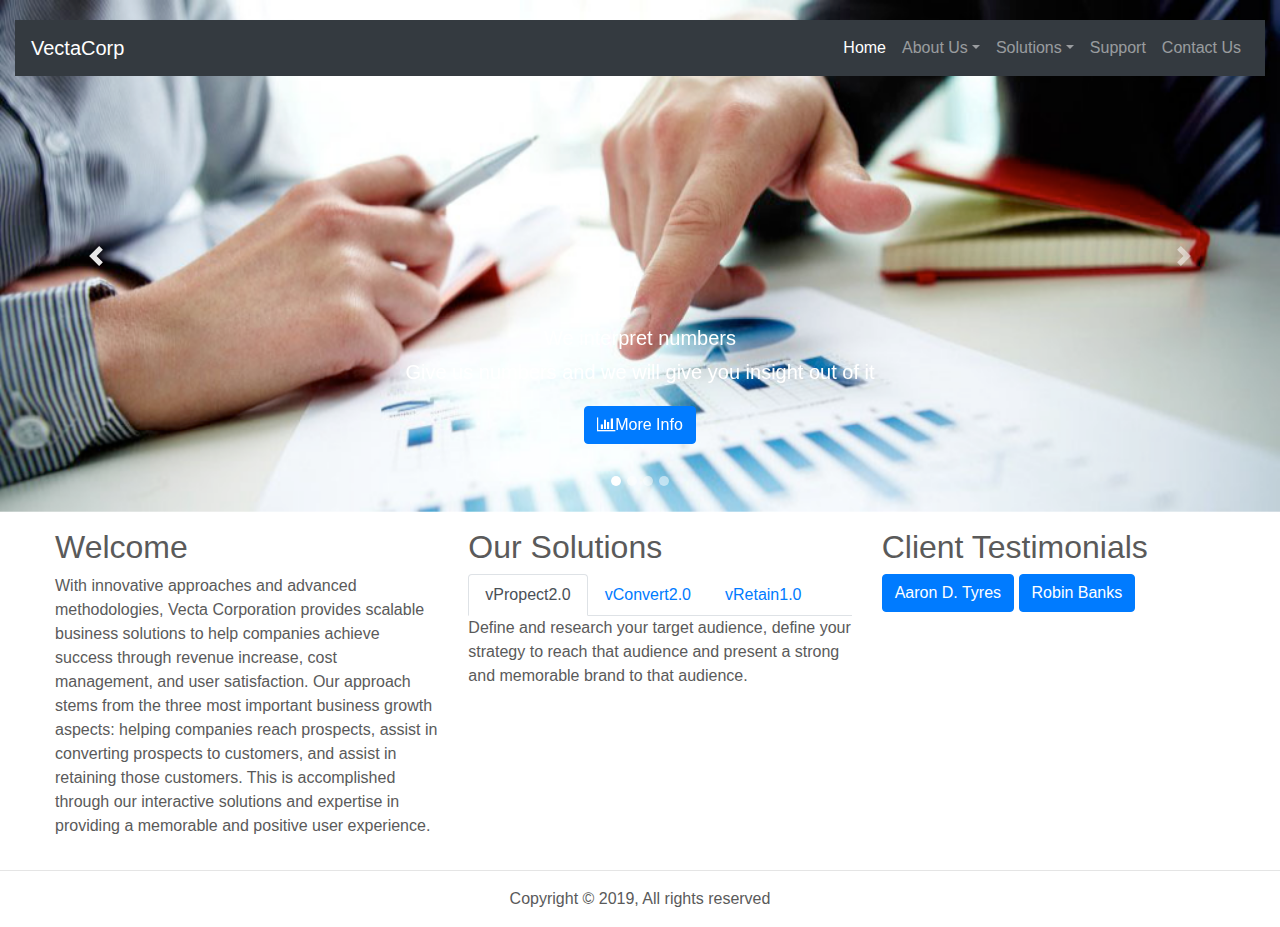
<file: index.html>
<!DOCTYPE html>
<html lang="en">
<head>
    <meta charset="UTF-8">
    <meta name="viewport" content="width=device-width, initial-scale=1.0">
    <meta http-equiv="X-UA-Compatible" content="ie=edge">
    <title>Vecta Corp</title>
    <link rel="stylesheet" href="https://stackpath.bootstrapcdn.com/bootstrap/4.3.1/css/bootstrap.min.css" integrity="sha384-ggOyR0iXCbMQv3Xipma34MD+dH/1fQ784/j6cY/iJTQUOhcWr7x9JvoRxT2MZw1T" crossorigin="anonymous">
    <link rel="stylesheet" href="styles/styles.css">
    <link rel="stylesheet" href="https://cdnjs.cloudflare.com/ajax/libs/font-awesome/4.7.0/css/font-awesome.min.css">
    <script src="https://code.jquery.com/jquery-3.3.1.slim.min.js" integrity="sha384-q8i/X+965DzO0rT7abK41JStQIAqVgRVzpbzo5smXKp4YfRvH+8abtTE1Pi6jizo" crossorigin="anonymous"></script>
    <script src="https://cdnjs.cloudflare.com/ajax/libs/popper.js/1.14.7/umd/popper.min.js" integrity="sha384-UO2eT0CpHqdSJQ6hJty5KVphtPhzWj9WO1clHTMGa3JDZwrnQq4sF86dIHNDz0W1" crossorigin="anonymous"></script>
    <script src="https://stackpath.bootstrapcdn.com/bootstrap/4.3.1/js/bootstrap.min.js" integrity="sha384-JjSmVgyd0p3pXB1rRibZUAYoIIy6OrQ6VrjIEaFf/nJGzIxFDsf4x0xIM+B07jRM" crossorigin="anonymous"></script>
</head>
<body>
    <header>
        <div class="container-fluid position-absolute nav-container"> 
            <nav class="navbar navbar-expand-md navbar-dark bg-dark sticky-top">
                <a class="navbar-brand" href="index.html">VectaCorp</a>
                <div class="collapse navbar-collapse" id="navbarsExampleDefault">
                    <ul class="navbar-nav ml-auto">
                        <li class="nav-item active"><a class="nav-link" href="index.html">Home<span class="sr-only">(current)</span></a></li>
                        <li class="nav-item dropdown"><a class="nav-link dropdown-toggle" href="aboutus.html" id="navbarDropdown" role="button" data-toggle="dropdown" aria-haspopup="true" aria-expanded="false">About Us</a>
                            <div class="dropdown-menu" aria-labelledby="navbarDropdown">
                                <a class="dropdown-item" href="aboutus.html">Overview</a>
                                <a class="dropdown-item" href="aboutus.html">Company History</a>
                                <a class="dropdown-item" href="aboutus.html">Management</a>
                                <a class="dropdown-item" href="aboutus.html">Careers</a>
                            </div>
                        </li>
                        <li class="nav-item dropdown"><a class="nav-link dropdown-toggle" href="solutions.html" id="navbarDropdown" role="button" data-toggle="dropdown" aria-haspopup="true" aria-expanded="false">Solutions</a>
                            <div class="dropdown-menu" aria-labelledby="navbarDropdown">
                                <a class="dropdown-item" href="solutions.html">vProspect</a>
                                <a class="dropdown-item" href="solutions.html">vConvert</a>
                                <a class="dropdown-item" href="solutions.html">vRetain</a>
                            </div>
                        </li>
                        <li class="nav-item"><a class="nav-link" href="support.html">Support</a></li>
                        <li class="nav-item"><a class="nav-link" href="contactus.html">Contact Us</a></li>
                    </ul>
                </div>
            </nav>
        </div>
        <div class="bd-example">
            <div id="carouselExampleCaptions" class="carousel slide" data-ride="carousel">
                <ol class="carousel-indicators">
                    <li data-target="#carouselExampleCaptions" data-slide-to="0" class="active"></li>
                    <li data-target="#carouselExampleCaptions" data-slide-to="1"></li>
                    <li data-target="#carouselExampleCaptions" data-slide-to="2"></li>
                    <li data-target="#carouselExampleCaptions" data-slide-to="3"></li>
                </ol>
                <div class="carousel-inner">
                    <div class="carousel-item active">
                        <img src="images/header1.jpg" class="d-block w-100" alt="">
                        <div class="carousel-caption d-none d-md-block">
                            <h5>We interpret numbers</h5>
                            <p>Give us numbers and we will give you insight out of it</p>
                            <button type="button" class="btn btn-primary"><span class="fa fa-bar-chart"></span>More Info</button>
                        </div>
                    </div>
                    <div class="carousel-item">
                        <img src="images/header2.jpg" class="d-block w-100" alt="">
                        <div class="carousel-caption d-none d-md-block">
                            <h5>Make The Deal</h5>
                            <p>You will close every deal with a handshake</p>
                            <button type="button" class="btn btn-primary"><span class="fa fa-handshake-o"></span>More Info</button>
                        </div>
                    </div>
                    <div class="carousel-item">
                        <img src="images/header3.jpg" class="d-block w-100" alt="">
                        <div class="carousel-caption d-none d-md-block">
                            <h5>We work in a team</h5>
                            <p>We have a very collaborative work environment</p>
                            <button type="button" class="btn btn-primary"><span class="fa fa-group"></span>More Info</button>
                        </div>
                    </div>
                    <div class="carousel-item">
                        <img src="images/header4.jpg" class="d-block w-100" alt="">
                        <div class="carousel-caption d-none d-md-block">
                            <h5>Making every business a success</h5>
                            <p>We always strive to make every business a success by analysing every minute details</p>
                            <button type="button" class="btn btn-primary"><span class="fa fa-thumbs-o-up"></span>More Info</button>
                        </div>
                    </div>
                </div>
                <a class="carousel-control-prev" href="#carouselExampleCaptions" role="button" data-slide="prev">
                    <span class="carousel-control-prev-icon" aria-hidden="true"></span>
                    <span class="sr-only">Previous</span>
                </a>
                <a class="carousel-control-next" href="#carouselExampleCaptions" role="button" data-slide="next">
                    <span class="carousel-control-next-icon" aria-hidden="true"></span>
                    <span class="sr-only">Next</span>
                </a>
            </div>
        </div>
    </header>
    <main role="main">        
        <div class="container-fluid" id="content">
            <div class="row">
                <div class="col-md-4">
                    <h2>Welcome</h2>
                    <p>With innovative approaches and advanced methodologies, Vecta Corporation provides scalable business solutions to help companies achieve success through revenue increase, cost management, and user satisfaction. Our approach stems from the three most important business growth aspects: helping companies reach prospects, assist in converting prospects to customers, and assist in retaining those customers. This is accomplished through our interactive solutions and expertise in providing a memorable and positive user experience.</p>
                </div>
                <div class="col-md-4">
                    <h2>Our Solutions</h2> 
                    <ul class="nav nav-tabs" id="myTab" role="tablist">
                        <li class="nav-item"><a class="nav-link active" id="vprospect-tab" data-toggle="tab" href="#vprospect" role="tab" aria-controls="vprospect" aria-selected="true">vPropect2.0</a></li>
                        <li class="nav-item"><a class="nav-link" id="vconvert-tab" data-toggle="tab" href="#vconvert" role="tab" aria-controls="vconvert" aria-selected="false">vConvert2.0</a></li>
                        <li class="nav-item"><a class="nav-link" id="vretain-tab" data-toggle="tab" href="#vretain" role="tab" aria-controls="vretain" aria-selected="false">vRetain1.0</a></li>
                    </ul>
                    <div class="tab-content" id="myTabContent">
                        <div class="tab-pane fade show active" id="vprospect" role="tabpanel" aria-labelledby="vprospect-tab">Define and research your target audience, define your strategy to reach that audience and present a strong and memorable brand to that audience.</div>
                        <div class="tab-pane fade" id="vconvert" role="tabpanel" aria-labelledby="vconvert-tab">Create a highly user-friendly and easy-to-navigate information architecture that will help your prospects interact with the company on a highly interactive level.</div>
                        <div class="tab-pane fade" id="vretain" role="tabpanel" aria-labelledby="vretain-tab">Build on existing customer relationships to improve productivity and maximize customer loyalty, while growing revenues.</div>
                    </div>
               </div>
                <div class="col-md-4">
                    <h2>Client Testimonials</h2>
                    <p>
                        <a class="btn btn-primary" data-toggle="collapse" href="#testimonial1" role="button" aria-expanded="false" aria-controls="collapseExample">Aaron D. Tyres</a>
                        <a class="btn btn-primary" data-toggle="collapse" href="#testimonial2" role="button" aria-expanded="false" aria-controls="collapseExample">Robin Banks</a>
                    </p>
                    <div class="collapse" id="testimonial1">
                        <div class="card card-body">
                            Throughout the years we have worked with Vecta Corporation, we have always been amazed at the level of dedication and professionalism that they have provided us and our WGDC products. It is this commitment that has increased both our income and exposure exponentially.<br><br>
                            <strong>CEO</strong>
                            <em>American Rubber, Inc.</em>
                        </div>
                    </div>
                    <div class="collapse" id="testimonial2">
                        <div class="card card-body">
                            Incredible results from an incredible effort by the Vecta Corporation team! We are very pleased with the business benefits we have rceived by working with them.<br><br>
                            <strong>CTO</strong>
                            <em>Profits Financial, LLC.</em>
                        </div>
                    </div>
                </div>
            </div>
        </div> 
    </main>
    <hr>
    <footer class="container text-center">
        <p>Copyright &copy; 2019, All rights reserved</p>
    </footer>
</body>
</html>
</file>
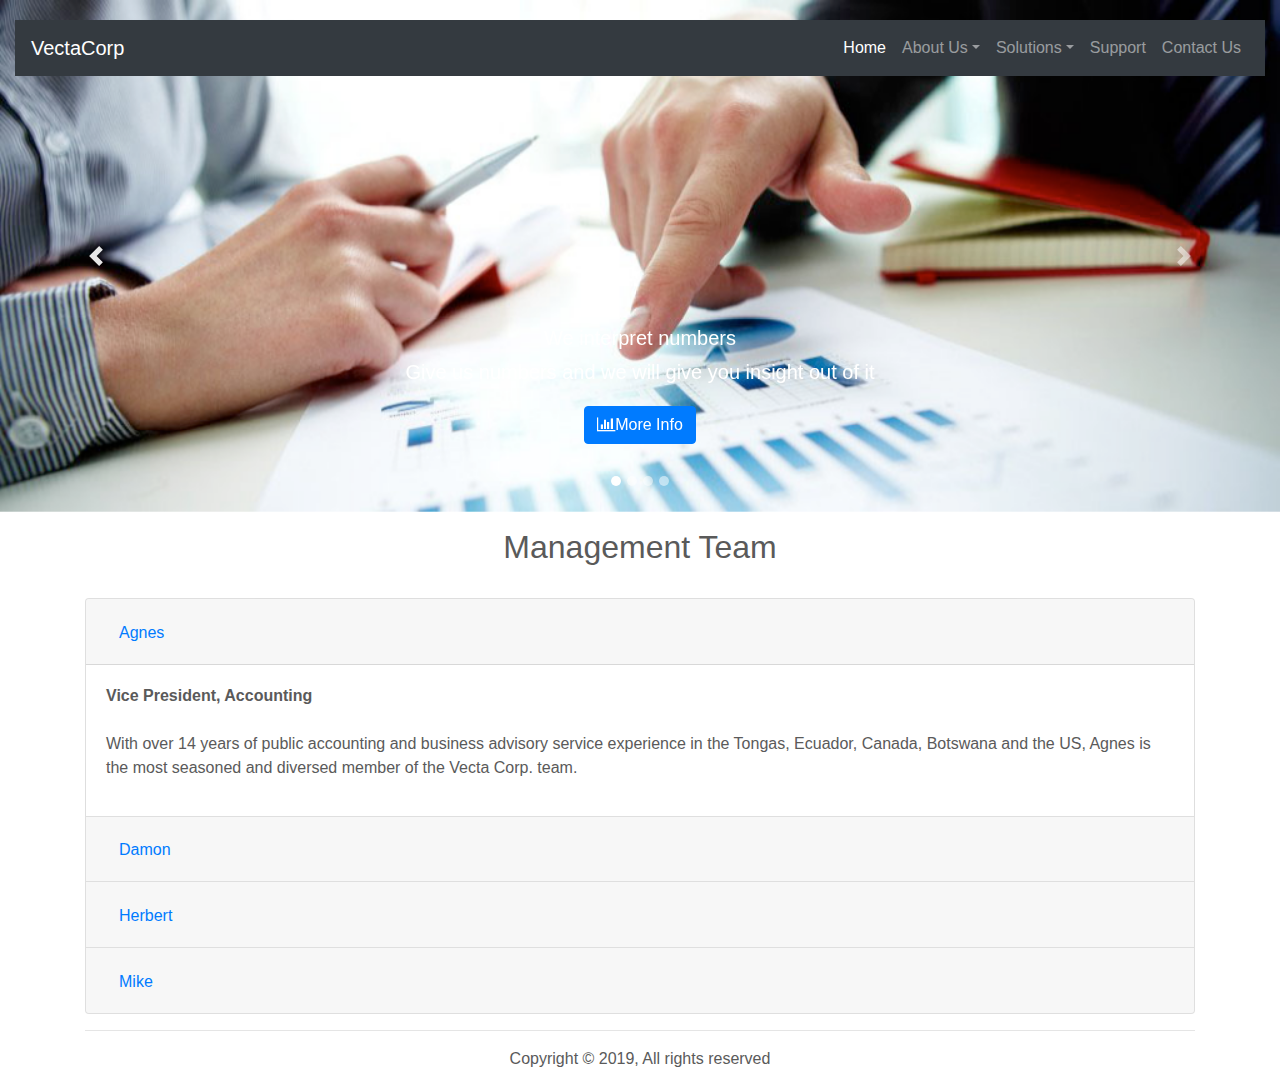
<file: aboutus.html>
<!DOCTYPE html>
<html lang="en">
<head>
    <meta charset="UTF-8">
    <meta name="viewport" content="width=device-width, initial-scale=1.0">
    <meta http-equiv="X-UA-Compatible" content="ie=edge">
    <title>Vecta Corp</title>
    <link rel="stylesheet" href="https://stackpath.bootstrapcdn.com/bootstrap/4.3.1/css/bootstrap.min.css" integrity="sha384-ggOyR0iXCbMQv3Xipma34MD+dH/1fQ784/j6cY/iJTQUOhcWr7x9JvoRxT2MZw1T" crossorigin="anonymous">
    <link rel="stylesheet" href="styles/styles.css">
    <link rel="stylesheet" href="https://cdnjs.cloudflare.com/ajax/libs/font-awesome/4.7.0/css/font-awesome.min.css">
    <script src="https://code.jquery.com/jquery-3.3.1.slim.min.js" integrity="sha384-q8i/X+965DzO0rT7abK41JStQIAqVgRVzpbzo5smXKp4YfRvH+8abtTE1Pi6jizo" crossorigin="anonymous"></script>
    <script src="https://cdnjs.cloudflare.com/ajax/libs/popper.js/1.14.7/umd/popper.min.js" integrity="sha384-UO2eT0CpHqdSJQ6hJty5KVphtPhzWj9WO1clHTMGa3JDZwrnQq4sF86dIHNDz0W1" crossorigin="anonymous"></script>
    <script src="https://stackpath.bootstrapcdn.com/bootstrap/4.3.1/js/bootstrap.min.js" integrity="sha384-JjSmVgyd0p3pXB1rRibZUAYoIIy6OrQ6VrjIEaFf/nJGzIxFDsf4x0xIM+B07jRM" crossorigin="anonymous"></script>
</head>
<body>
    <header>
        <div class="container-fluid position-absolute nav-container"> 
            <nav class="navbar navbar-expand-md navbar-dark bg-dark sticky-top">
                <a class="navbar-brand" href="index.html">VectaCorp</a>
                <div class="collapse navbar-collapse" id="navbarsExampleDefault">
                    <ul class="navbar-nav ml-auto">
                        <li class="nav-item active"><a class="nav-link" href="index.html">Home<span class="sr-only">(current)</span></a></li>
                        <li class="nav-item dropdown"><a class="nav-link dropdown-toggle" href="aboutus.html" id="navbarDropdown" role="button" data-toggle="dropdown" aria-haspopup="true" aria-expanded="false">About Us</a>
                            <div class="dropdown-menu" aria-labelledby="navbarDropdown">
                                <a class="dropdown-item" href="aboutus.html">Overview</a>
                                <a class="dropdown-item" href="aboutus.html">Company History</a>
                                <a class="dropdown-item" href="aboutus.html">Management</a>
                                <a class="dropdown-item" href="aboutus.html">Careers</a>
                            </div>
                        </li>
                        <li class="nav-item dropdown"><a class="nav-link dropdown-toggle" href="solutions.html" id="navbarDropdown" role="button" data-toggle="dropdown" aria-haspopup="true" aria-expanded="false">Solutions</a>
                            <div class="dropdown-menu" aria-labelledby="navbarDropdown">
                                <a class="dropdown-item" href="solutions.html">vProspect</a>
                                <a class="dropdown-item" href="solutions.html">vConvert</a>
                                <a class="dropdown-item" href="solutions.html">vRetain</a>
                            </div>
                        </li>
                        <li class="nav-item"><a class="nav-link" href="support.html">Support</a></li>
                        <li class="nav-item"><a class="nav-link" href="contactus.html">Contact Us</a></li>
                    </ul>
                </div>
            </nav>
        </div>
        <div class="bd-example">
            <div id="carouselExampleCaptions" class="carousel slide" data-ride="carousel">
                <ol class="carousel-indicators">
                    <li data-target="#carouselExampleCaptions" data-slide-to="0" class="active"></li>
                    <li data-target="#carouselExampleCaptions" data-slide-to="1"></li>
                    <li data-target="#carouselExampleCaptions" data-slide-to="2"></li>
                    <li data-target="#carouselExampleCaptions" data-slide-to="3"></li>
                </ol>
                <div class="carousel-inner">
                    <div class="carousel-item active">
                        <img src="images/header1.jpg" class="d-block w-100" alt="">
                        <div class="carousel-caption d-none d-md-block">
                            <h5>We interpret numbers</h5>
                            <p>Give us numbers and we will give you insight out of it</p>
                            <button type="button" class="btn btn-primary"><span class="fa fa-bar-chart"></span>More Info</button>
                        </div>
                    </div>
                    <div class="carousel-item">
                        <img src="images/header2.jpg" class="d-block w-100" alt="">
                        <div class="carousel-caption d-none d-md-block">
                            <h5>Make The Deal</h5>
                            <p>You will close every deal with a handshake</p>
                            <button type="button" class="btn btn-primary"><span class="fa fa-handshake-o"></span>More Info</button>
                        </div>
                    </div>
                    <div class="carousel-item">
                        <img src="images/header3.jpg" class="d-block w-100" alt="">
                        <div class="carousel-caption d-none d-md-block">
                            <h5>We work in a team</h5>
                            <p>We have a very collaborative work environment</p>
                            <button type="button" class="btn btn-primary"><span class="fa fa-group"></span>More Info</button>
                        </div>
                    </div>
                    <div class="carousel-item">
                        <img src="images/header4.jpg" class="d-block w-100" alt="">
                        <div class="carousel-caption d-none d-md-block">
                            <h5>Making every business a success</h5>
                            <p>We always strive to make every business a success by analysing every minute details</p>
                            <button type="button" class="btn btn-primary"><span class="fa fa-thumbs-o-up"></span>More Info</button>
                        </div>
                    </div>
                </div>
                <a class="carousel-control-prev" href="#carouselExampleCaptions" role="button" data-slide="prev">
                    <span class="carousel-control-prev-icon" aria-hidden="true"></span>
                    <span class="sr-only">Previous</span>
                </a>
                <a class="carousel-control-next" href="#carouselExampleCaptions" role="button" data-slide="next">
                    <span class="carousel-control-next-icon" aria-hidden="true"></span>
                    <span class="sr-only">Next</span>
                </a>
            </div>
        </div>
    </header>
    <main role="main">    
        <div class="container">  
            <h2 class="text-center">Management Team</h2><br>  
            <div class="accordion" id="accordionExample">
                <div class="card">
                    <div class="card-header" id="headingOne">
                        <h2 class="mb-0"><button class="btn btn-link" type="button" data-toggle="collapse" data-target="#collapseOne" aria-expanded="true" aria-controls="collapseOne">Agnes</button></h2>
                    </div>
                    <div id="collapseOne" class="collapse show" aria-labelledby="headingOne" data-parent="#accordionExample">
                        <div class="card-body">
                            <p><strong>Vice President, Accounting</strong><br><br>
                            With over 14 years of public accounting and business advisory service experience in the Tongas, Ecuador, Canada, Botswana and the US, Agnes is the most seasoned and diversed member of the Vecta Corp. team.</p>
                        </div>
                    </div>
                </div>
                <div class="card">
                    <div class="card-header" id="headingTwo">
                        <h2 class="mb-0">
                            <button class="btn btn-link collapsed" type="button" data-toggle="collapse" data-target="#collapseTwo" aria-expanded="false" aria-controls="collapseTwo">Damon</button></h2>
                    </div>
                    <div id="collapseTwo" class="collapse" aria-labelledby="headingTwo" data-parent="#accordionExample">
                        <div class="card-body">
                            <p><strong>Director of Development</strong><br><br>
                            Damon is the Director of Development for Vecta Corp. Damon creates learning materials for Vecta Corp. as well as consulting for customers to integrate vSolutions into their production pipeline and business processes. Vecta Corp. is creating the next revolution of digital media applications that incorporates 2D, 3D, sound, and video into a single multimedia presentations that can be distributed on the Web, CD/DVD-ROM, Kiosks, or intranet environments.</p>
                        </div>
                    </div>
                </div>
                <div class="card">
                    <div class="card-header" id="headingThree">
                        <h2 class="mb-0">
                            <button class="btn btn-link collapsed" type="button" data-toggle="collapse" data-target="#collapseThree" aria-expanded="false" aria-controls="collapseThree">Herbert</button></h2>
                    </div>
                    <div id="collapseThree" class="collapse" aria-labelledby="headingThree" data-parent="#accordionExample">
                        <div class="card-body">
                            <p><strong>Director of Human Resources</strong><br><br>
                            Herbert joined Vecta Corp. in October 1999 as Vecta Corp's first Human Resources Director. As such, he has overall human resources responsibility for Vecta Corp's operations worldwide and is based at the company's global headquarters in San Diego. Although responsible for Vecta Corp's human resources strategies globally, Herbert's work is directly focused on assuring complete employee satisfaction and loyalty.</p>
                        </div>
                    </div>
                </div>
                <div class="card">
                    <div class="card-header" id="headingFour">
                        <h2 class="mb-0">
                            <button class="btn btn-link collapsed" type="button" data-toggle="collapse" data-target="#collapseFour" aria-expanded="false" aria-controls="collapseFour">Mike</button></h2>
                    </div>
                    <div id="collapseFour" class="collapse" aria-labelledby="headingFour" data-parent="#accordionExample">
                        <div class="card-body">
                            <p><strong>Vice President, Sales and Marketing</strong><br><br>
                            Mike serves as the Vice President of Sales and Marketing for Vecta Corp. In this role Mike oversees Vecta Corp's marketing and corporate communications efforts worldwide. Mike joined Vecta Corp. in early 1998 and worked in business development roles prior to being assigned to lead Vecta Corp's global vSolutions sales and marketing team in the summer of 2000. He initiated Vecta Corp's global branding and marketing campaigns as vSolutions global director and then Vice President of Marketing. In 2001, his role expanded to include overall responsibility for corporate marketing, sales, and communications.</p>
                        </div>
                    </div>
                </div>
            </div>
        <hr>
        </div>
    </main>
    <footer class="container text-center">
        <p>Copyright &copy; 2019, All rights reserved</p>
    </footer>
</body>
</html>
</file>
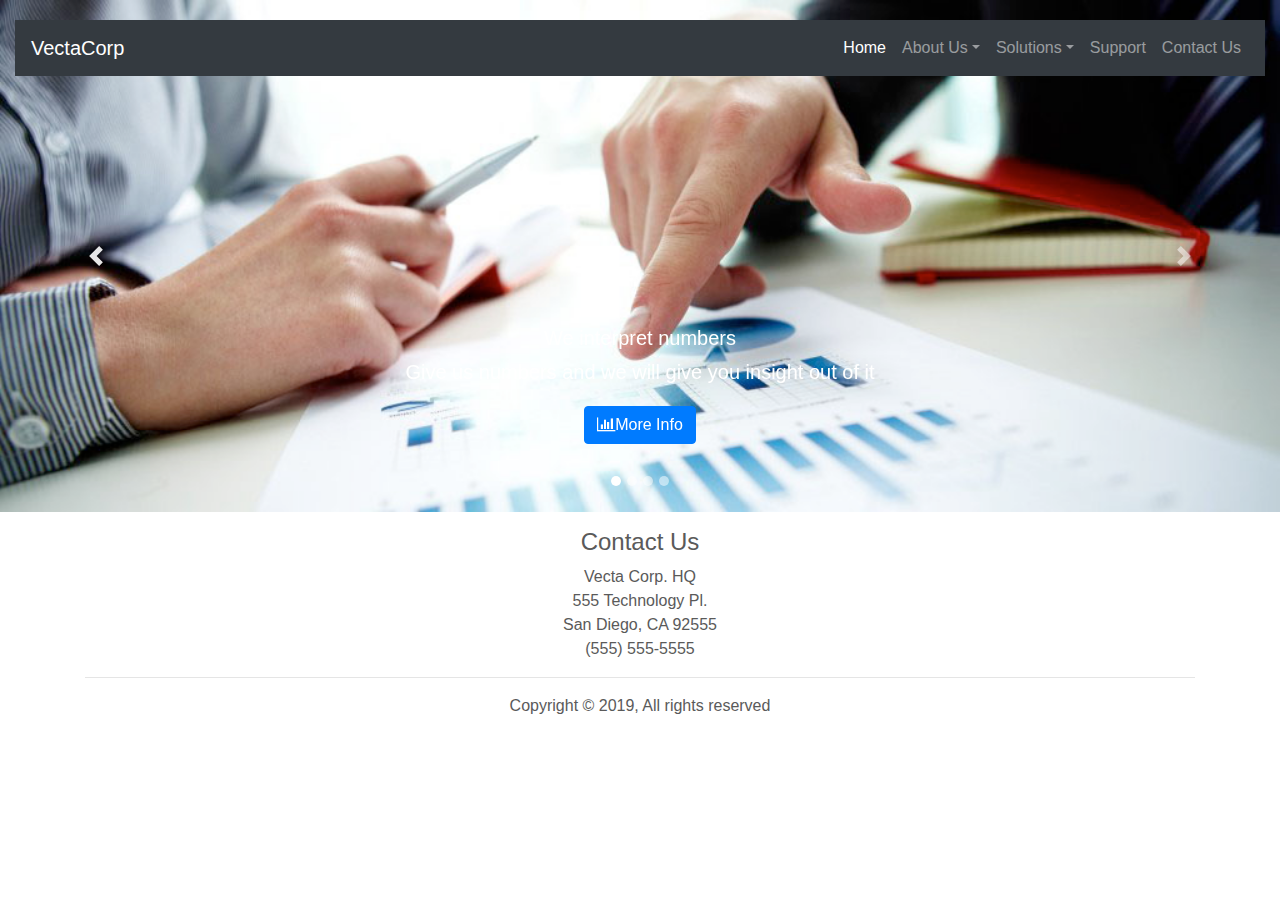
<file: contactus.html>
<!DOCTYPE html>
<html lang="en">
<head>
    <meta charset="UTF-8">
    <meta name="viewport" content="width=device-width, initial-scale=1.0">
    <meta http-equiv="X-UA-Compatible" content="ie=edge">
    <title>Vecta Corp</title>
    <link rel="stylesheet" href="https://stackpath.bootstrapcdn.com/bootstrap/4.3.1/css/bootstrap.min.css" integrity="sha384-ggOyR0iXCbMQv3Xipma34MD+dH/1fQ784/j6cY/iJTQUOhcWr7x9JvoRxT2MZw1T" crossorigin="anonymous">
    <link rel="stylesheet" href="styles/styles.css">
    <link rel="stylesheet" href="https://cdnjs.cloudflare.com/ajax/libs/font-awesome/4.7.0/css/font-awesome.min.css">
    <script src="https://code.jquery.com/jquery-3.3.1.slim.min.js" integrity="sha384-q8i/X+965DzO0rT7abK41JStQIAqVgRVzpbzo5smXKp4YfRvH+8abtTE1Pi6jizo" crossorigin="anonymous"></script>
    <script src="https://cdnjs.cloudflare.com/ajax/libs/popper.js/1.14.7/umd/popper.min.js" integrity="sha384-UO2eT0CpHqdSJQ6hJty5KVphtPhzWj9WO1clHTMGa3JDZwrnQq4sF86dIHNDz0W1" crossorigin="anonymous"></script>
    <script src="https://stackpath.bootstrapcdn.com/bootstrap/4.3.1/js/bootstrap.min.js" integrity="sha384-JjSmVgyd0p3pXB1rRibZUAYoIIy6OrQ6VrjIEaFf/nJGzIxFDsf4x0xIM+B07jRM" crossorigin="anonymous"></script>
</head>
<body>
    <header>
        <div class="container-fluid position-absolute nav-container"> 
            <nav class="navbar navbar-expand-md navbar-dark bg-dark sticky-top">
                <a class="navbar-brand" href="index.html">VectaCorp</a>
                <div class="collapse navbar-collapse" id="navbarsExampleDefault">
                    <ul class="navbar-nav ml-auto">
                        <li class="nav-item active"><a class="nav-link" href="index.html">Home<span class="sr-only">(current)</span></a></li>
                        <li class="nav-item dropdown"><a class="nav-link dropdown-toggle" href="aboutus.html" id="navbarDropdown" role="button" data-toggle="dropdown" aria-haspopup="true" aria-expanded="false">About Us</a>
                            <div class="dropdown-menu" aria-labelledby="navbarDropdown">
                                <a class="dropdown-item" href="aboutus.html">Overview</a>
                                <a class="dropdown-item" href="aboutus.html">Company History</a>
                                <a class="dropdown-item" href="aboutus.html">Management</a>
                                <a class="dropdown-item" href="aboutus.html">Careers</a>
                            </div>
                        </li>
                        <li class="nav-item dropdown"><a class="nav-link dropdown-toggle" href="solutions.html" id="navbarDropdown" role="button" data-toggle="dropdown" aria-haspopup="true" aria-expanded="false">Solutions</a>
                            <div class="dropdown-menu" aria-labelledby="navbarDropdown">
                                <a class="dropdown-item" href="solutions.html">vProspect</a>
                                <a class="dropdown-item" href="solutions.html">vConvert</a>
                                <a class="dropdown-item" href="solutions.html">vRetain</a>
                            </div>
                        </li>
                        <li class="nav-item"><a class="nav-link" href="support.html">Support</a></li>
                        <li class="nav-item"><a class="nav-link" href="contactus.html">Contact Us</a></li>
                    </ul>
                </div>
            </nav>
        </div>
        <div class="bd-example">
            <div id="carouselExampleCaptions" class="carousel slide" data-ride="carousel">
                <ol class="carousel-indicators">
                    <li data-target="#carouselExampleCaptions" data-slide-to="0" class="active"></li>
                    <li data-target="#carouselExampleCaptions" data-slide-to="1"></li>
                    <li data-target="#carouselExampleCaptions" data-slide-to="2"></li>
                    <li data-target="#carouselExampleCaptions" data-slide-to="3"></li>
                </ol>
                <div class="carousel-inner">
                    <div class="carousel-item active">
                        <img src="images/header1.jpg" class="d-block w-100" alt="">
                        <div class="carousel-caption d-none d-md-block">
                            <h5>We interpret numbers</h5>
                            <p>Give us numbers and we will give you insight out of it</p>
                            <button type="button" class="btn btn-primary"><span class="fa fa-bar-chart"></span>More Info</button>
                        </div>
                    </div>
                    <div class="carousel-item">
                        <img src="images/header2.jpg" class="d-block w-100" alt="">
                        <div class="carousel-caption d-none d-md-block">
                            <h5>Make The Deal</h5>
                            <p>You will close every deal with a handshake</p>
                            <button type="button" class="btn btn-primary"><span class="fa fa-handshake-o"></span>More Info</button>
                        </div>
                    </div>
                    <div class="carousel-item">
                        <img src="images/header3.jpg" class="d-block w-100" alt="">
                        <div class="carousel-caption d-none d-md-block">
                            <h5>We work in a team</h5>
                            <p>We have a very collaborative work environment</p>
                            <button type="button" class="btn btn-primary"><span class="fa fa-group"></span>More Info</button>
                        </div>
                    </div>
                    <div class="carousel-item">
                        <img src="images/header4.jpg" class="d-block w-100" alt="">
                        <div class="carousel-caption d-none d-md-block">
                            <h5>Making every business a success</h5>
                            <p>We always strive to make every business a success by analysing every minute details</p>
                            <button type="button" class="btn btn-primary"><span class="fa fa-thumbs-o-up"></span>More Info</button>
                        </div>
                    </div>
                </div>
                <a class="carousel-control-prev" href="#carouselExampleCaptions" role="button" data-slide="prev">
                    <span class="carousel-control-prev-icon" aria-hidden="true"></span>
                    <span class="sr-only">Previous</span>
                </a>
                <a class="carousel-control-next" href="#carouselExampleCaptions" role="button" data-slide="next">
                    <span class="carousel-control-next-icon" aria-hidden="true"></span>
                    <span class="sr-only">Next</span>
                </a>
            </div>
        </div>
    </header>
    <div class="container-fluid text-center">
            <h4>Contact Us</h4>
            <p>Vecta Corp. HQ<br>
            555 Technology Pl.<br>
            San Diego, CA 92555<br>
            (555) 555-5555</p> 
        </div>
    <footer class="container text-center">
        <hr>
        <p>Copyright &copy; 2019, All rights reserved</p>
    </footer>
</body>
</html>
</file>
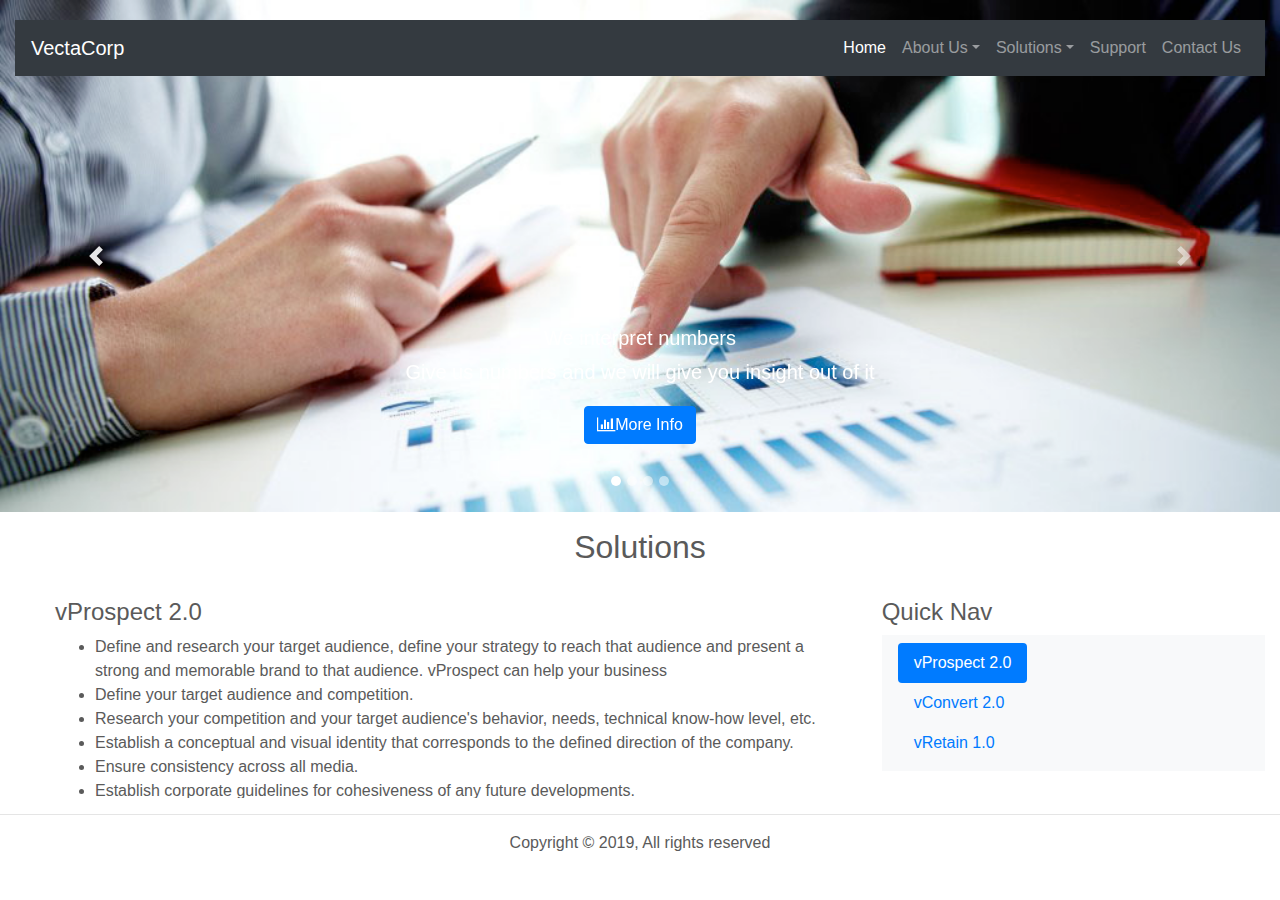
<file: solutions.html>
<!DOCTYPE html>
<html lang="en">
<head>
    <meta charset="UTF-8">
    <meta name="viewport" content="width=device-width, initial-scale=1.0">
    <meta http-equiv="X-UA-Compatible" content="ie=edge">
    <title>Vecta Corp</title>
    <link rel="stylesheet" href="https://stackpath.bootstrapcdn.com/bootstrap/4.3.1/css/bootstrap.min.css" integrity="sha384-ggOyR0iXCbMQv3Xipma34MD+dH/1fQ784/j6cY/iJTQUOhcWr7x9JvoRxT2MZw1T" crossorigin="anonymous">
    <link rel="stylesheet" href="styles/styles.css">
    <link rel="stylesheet" href="https://cdnjs.cloudflare.com/ajax/libs/font-awesome/4.7.0/css/font-awesome.min.css">
    <script src="https://code.jquery.com/jquery-3.3.1.slim.min.js" integrity="sha384-q8i/X+965DzO0rT7abK41JStQIAqVgRVzpbzo5smXKp4YfRvH+8abtTE1Pi6jizo" crossorigin="anonymous"></script>
    <script src="https://cdnjs.cloudflare.com/ajax/libs/popper.js/1.14.7/umd/popper.min.js" integrity="sha384-UO2eT0CpHqdSJQ6hJty5KVphtPhzWj9WO1clHTMGa3JDZwrnQq4sF86dIHNDz0W1" crossorigin="anonymous"></script>
    <script src="https://stackpath.bootstrapcdn.com/bootstrap/4.3.1/js/bootstrap.min.js" integrity="sha384-JjSmVgyd0p3pXB1rRibZUAYoIIy6OrQ6VrjIEaFf/nJGzIxFDsf4x0xIM+B07jRM" crossorigin="anonymous"></script>
</head>
<body>
    <header>
        <div class="container-fluid position-absolute nav-container"> 
            <nav class="navbar navbar-expand-md navbar-dark bg-dark sticky-top">
                <a class="navbar-brand" href="index.html">VectaCorp</a>
                <div class="collapse navbar-collapse" id="navbarsExampleDefault">
                    <ul class="navbar-nav ml-auto">
                        <li class="nav-item active"><a class="nav-link" href="index.html">Home<span class="sr-only">(current)</span></a></li>
                        <li class="nav-item dropdown"><a class="nav-link dropdown-toggle" href="aboutus.html" id="navbarDropdown" role="button" data-toggle="dropdown" aria-haspopup="true" aria-expanded="false">About Us</a>
                            <div class="dropdown-menu" aria-labelledby="navbarDropdown">
                                <a class="dropdown-item" href="aboutus.html">Overview</a>
                                <a class="dropdown-item" href="aboutus.html">Company History</a>
                                <a class="dropdown-item" href="aboutus.html">Management</a>
                                <a class="dropdown-item" href="aboutus.html">Careers</a>
                            </div>
                        </li>
                        <li class="nav-item dropdown"><a class="nav-link dropdown-toggle" href="solutions.html" id="navbarDropdown" role="button" data-toggle="dropdown" aria-haspopup="true" aria-expanded="false">Solutions</a>
                            <div class="dropdown-menu" aria-labelledby="navbarDropdown">
                                <a class="dropdown-item" href="solutions.html">vProspect</a>
                                <a class="dropdown-item" href="solutions.html">vConvert</a>
                                <a class="dropdown-item" href="solutions.html">vRetain</a>
                            </div>
                        </li>
                        <li class="nav-item"><a class="nav-link" href="support.html">Support</a></li>
                        <li class="nav-item"><a class="nav-link" href="contactus.html">Contact Us</a></li>
                    </ul>
                </div>
            </nav>
        </div>
        <div class="bd-example">
            <div id="carouselExampleCaptions" class="carousel slide" data-ride="carousel">
                <ol class="carousel-indicators">
                    <li data-target="#carouselExampleCaptions" data-slide-to="0" class="active"></li>
                    <li data-target="#carouselExampleCaptions" data-slide-to="1"></li>
                    <li data-target="#carouselExampleCaptions" data-slide-to="2"></li>
                    <li data-target="#carouselExampleCaptions" data-slide-to="3"></li>
                </ol>
                <div class="carousel-inner">
                    <div class="carousel-item active">
                        <img src="images/header1.jpg" class="d-block w-100" alt="">
                        <div class="carousel-caption d-none d-md-block">
                            <h5>We interpret numbers</h5>
                            <p>Give us numbers and we will give you insight out of it</p>
                            <button type="button" class="btn btn-primary"><span class="fa fa-bar-chart"></span>More Info</button>
                        </div>
                    </div>
                    <div class="carousel-item">
                        <img src="images/header2.jpg" class="d-block w-100" alt="">
                        <div class="carousel-caption d-none d-md-block">
                            <h5>Make The Deal</h5>
                            <p>You will close every deal with a handshake</p>
                            <button type="button" class="btn btn-primary"><span class="fa fa-handshake-o"></span>More Info</button>
                        </div>
                    </div>
                    <div class="carousel-item">
                        <img src="images/header3.jpg" class="d-block w-100" alt="">
                        <div class="carousel-caption d-none d-md-block">
                            <h5>We work in a team</h5>
                            <p>We have a very collaborative work environment</p>
                            <button type="button" class="btn btn-primary"><span class="fa fa-group"></span>More Info</button>
                        </div>
                    </div>
                    <div class="carousel-item">
                        <img src="images/header4.jpg" class="d-block w-100" alt="">
                        <div class="carousel-caption d-none d-md-block">
                            <h5>Making every business a success</h5>
                            <p>We always strive to make every business a success by analysing every minute details</p>
                            <button type="button" class="btn btn-primary"><span class="fa fa-thumbs-o-up"></span>More Info</button>
                        </div>
                    </div>
                </div>
                <a class="carousel-control-prev" href="#carouselExampleCaptions" role="button" data-slide="prev">
                    <span class="carousel-control-prev-icon" aria-hidden="true"></span>
                    <span class="sr-only">Previous</span>
                </a>
                <a class="carousel-control-next" href="#carouselExampleCaptions" role="button" data-slide="next">
                    <span class="carousel-control-next-icon" aria-hidden="true"></span>
                    <span class="sr-only">Next</span>
                </a>
            </div>
        </div>
    </header>
    <main role="main">
        <h2 class="text-center">Solutions</h2><br>
        <div class="container-fluid" id="content">
            <div class="row">
                <div class="col-md-8 solutions-scroll" data-spy="scroll" data-target="#navbar-example3" data-offset="0">
                    <h4 id="vprospect">vProspect 2.0</h4>
                    <ul>
                        <li>Define and research your target audience, define your strategy to reach that audience and present a strong and memorable brand to that audience. vProspect can help your business</li>
                        <li>Define your target audience and competition.</li>
                        <li>Research your competition and your target audience's behavior, needs, technical know-how level, etc.</li>
                        <li>Establish a conceptual and visual identity that corresponds to the defined direction of the company.</li>
                        <li>Ensure consistency across all media.</li>
                        <li>Establish corporate guidelines for cohesiveness of any future developments.</li>
                        <li>Define and/or re-defining your service and/or product offerings.</li>
                        <li>Define expansion plans and strategies.</li>
                        <li>Implement Search Engine Optimization of all Online materials.</li>
                    </ul>
                    <h5 id="vconvert">vConvert 2.0</h5>
                    <ul>
                        <li>Create a highly user-friendly and easy-to-navigate information architecture that will help your prospects interact with the company on a highly interactive level. vConvert can help your business</li>
                        <li>Build a visual and functional user front end that focuses exclusively on providing an exceptional user experience while conveying company, service and product information.</li>  
                        <li>Cause the desired emotional response in a user to facilitate conversion to a client.</li>
                        <li>Build sites that move beyond merely conveying information. They advertise, motivate, excite and inspire. Users are more likely to remember and recommend your site.</li>
                        <li>Research your target audience's behavior, needs, technical know-how and level, etc.</li>
                        <li>Develop any applicable back-end programs to facilitate user interaction with the company and offerings on a highly functional level to allow any kind of online transactions and a completely centralized information collection and access point, accessible from any location.</li>
                        <li>Create an architecture to display the site content and information in a logical and easy to access manner. Facilitating thereby the desired ease, for the user to find what they are looking for quickly and easily. Allowing the user to focus on the subject at hand rather than searching for information on the site.</li>
                    </ul>
                    <h5 id="vretain">vRetain 1.0</h5>
                    <ul>
                        <li>Build on existing customer relationships to improve productivity and maximize customer loyalty, while growing revenues. vRetain can help your business:</li>
                        <li>Streamline existing business infrastructures by utilizing technology for automation, information centralization, and information sharing among all business units and departments, as well as efficient prospect & customer tracking and interaction within the company.</li>
                        <li>Collect crucial information, data and statistics that allow a company to keep in touch with users in a very customized, highly targeted way.</li>
                        <li>Analyze site visitor behavior through traffic analysis, usability studies and interactive polling. Recommending and making site and application adjustments to improve usability and user experience.</li>
                    </ul>
                </div>
                <div class="col-md-4">
                    <h4>Quick Nav</h4>
                    <nav id="navbar-example3" class="navbar navbar-light bg-light">
                        <nav class="nav nav-pills flex-column">
                            <a class="nav-link" href="#vprospect">vProspect 2.0</a>
                            <a class="nav-link" href="#vconvert">vConvert 2.0</a>
                            <a class="nav-link" href="#vretain">vRetain 1.0</a>
                        </nav>
                    </nav>
                </div>
            </div>
        </div>        
    </main>
    <hr>
    <footer class="container text-center">
        <p>Copyright &copy; 2019, All rights reserved</p>
    </footer>
</body>
</html>
</file>
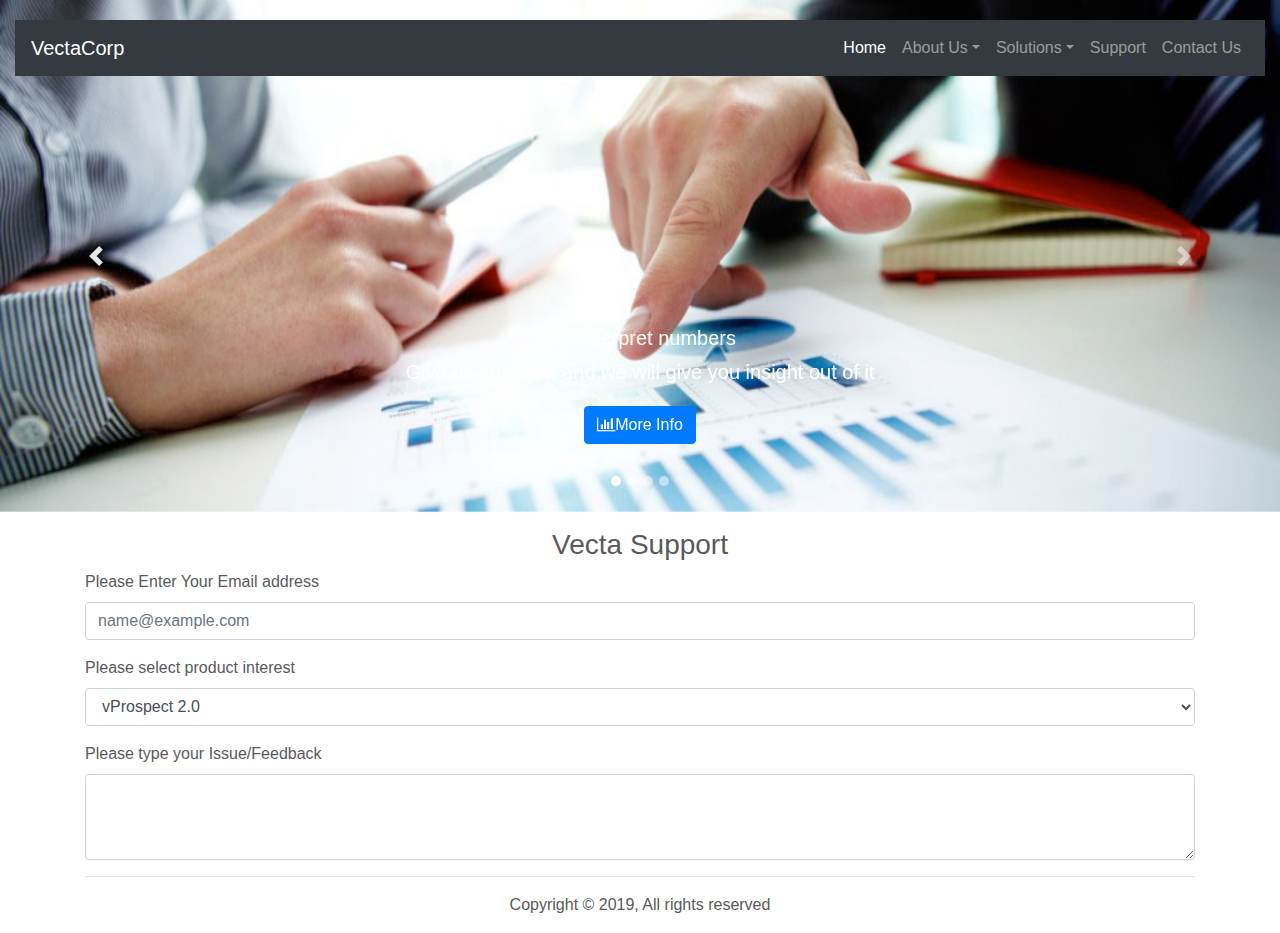
<file: support.html>
<!DOCTYPE html>
<html lang="en">
<head>
    <meta charset="UTF-8">
    <meta name="viewport" content="width=device-width, initial-scale=1.0">
    <meta http-equiv="X-UA-Compatible" content="ie=edge">
    <title>Vecta Corp</title>
    <link rel="stylesheet" href="https://stackpath.bootstrapcdn.com/bootstrap/4.3.1/css/bootstrap.min.css" integrity="sha384-ggOyR0iXCbMQv3Xipma34MD+dH/1fQ784/j6cY/iJTQUOhcWr7x9JvoRxT2MZw1T" crossorigin="anonymous">
    <link rel="stylesheet" href="styles/styles.css">
    <link rel="stylesheet" href="https://cdnjs.cloudflare.com/ajax/libs/font-awesome/4.7.0/css/font-awesome.min.css">
    <script src="https://code.jquery.com/jquery-3.3.1.slim.min.js" integrity="sha384-q8i/X+965DzO0rT7abK41JStQIAqVgRVzpbzo5smXKp4YfRvH+8abtTE1Pi6jizo" crossorigin="anonymous"></script>
    <script src="https://cdnjs.cloudflare.com/ajax/libs/popper.js/1.14.7/umd/popper.min.js" integrity="sha384-UO2eT0CpHqdSJQ6hJty5KVphtPhzWj9WO1clHTMGa3JDZwrnQq4sF86dIHNDz0W1" crossorigin="anonymous"></script>
    <script src="https://stackpath.bootstrapcdn.com/bootstrap/4.3.1/js/bootstrap.min.js" integrity="sha384-JjSmVgyd0p3pXB1rRibZUAYoIIy6OrQ6VrjIEaFf/nJGzIxFDsf4x0xIM+B07jRM" crossorigin="anonymous"></script>
</head>
<body>
    <header>
        <div class="container-fluid position-absolute nav-container"> 
            <nav class="navbar navbar-expand-md navbar-dark bg-dark sticky-top">
                <a class="navbar-brand" href="index.html">VectaCorp</a>
                <div class="collapse navbar-collapse" id="navbarsExampleDefault">
                    <ul class="navbar-nav ml-auto">
                        <li class="nav-item active"><a class="nav-link" href="index.html">Home<span class="sr-only">(current)</span></a></li>
                        <li class="nav-item dropdown"><a class="nav-link dropdown-toggle" href="aboutus.html" id="navbarDropdown" role="button" data-toggle="dropdown" aria-haspopup="true" aria-expanded="false">About Us</a>
                            <div class="dropdown-menu" aria-labelledby="navbarDropdown">
                                <a class="dropdown-item" href="aboutus.html">Overview</a>
                                <a class="dropdown-item" href="aboutus.html">Company History</a>
                                <a class="dropdown-item" href="aboutus.html">Management</a>
                                <a class="dropdown-item" href="aboutus.html">Careers</a>
                            </div>
                        </li>
                        <li class="nav-item dropdown"><a class="nav-link dropdown-toggle" href="solutions.html" id="navbarDropdown" role="button" data-toggle="dropdown" aria-haspopup="true" aria-expanded="false">Solutions</a>
                            <div class="dropdown-menu" aria-labelledby="navbarDropdown">
                                <a class="dropdown-item" href="solutions.html">vProspect</a>
                                <a class="dropdown-item" href="solutions.html">vConvert</a>
                                <a class="dropdown-item" href="solutions.html">vRetain</a>
                            </div>
                        </li>
                        <li class="nav-item"><a class="nav-link" href="support.html">Support</a></li>
                        <li class="nav-item"><a class="nav-link" href="contactus.html">Contact Us</a></li>
                    </ul>
                </div>
            </nav>
        </div>
        <div class="bd-example">
            <div id="carouselExampleCaptions" class="carousel slide" data-ride="carousel">
                <ol class="carousel-indicators">
                    <li data-target="#carouselExampleCaptions" data-slide-to="0" class="active"></li>
                    <li data-target="#carouselExampleCaptions" data-slide-to="1"></li>
                    <li data-target="#carouselExampleCaptions" data-slide-to="2"></li>
                    <li data-target="#carouselExampleCaptions" data-slide-to="3"></li>
                </ol>
                <div class="carousel-inner">
                    <div class="carousel-item active">
                        <img src="images/header1.jpg" class="d-block w-100" alt="">
                        <div class="carousel-caption d-none d-md-block">
                            <h5>We interpret numbers</h5>
                            <p>Give us numbers and we will give you insight out of it</p>
                            <button type="button" class="btn btn-primary"><span class="fa fa-bar-chart"></span>More Info</button>
                        </div>
                    </div>
                    <div class="carousel-item">
                        <img src="images/header2.jpg" class="d-block w-100" alt="">
                        <div class="carousel-caption d-none d-md-block">
                            <h5>Make The Deal</h5>
                            <p>You will close every deal with a handshake</p>
                            <button type="button" class="btn btn-primary"><span class="fa fa-handshake-o"></span>More Info</button>
                        </div>
                    </div>
                    <div class="carousel-item">
                        <img src="images/header3.jpg" class="d-block w-100" alt="">
                        <div class="carousel-caption d-none d-md-block">
                            <h5>We work in a team</h5>
                            <p>We have a very collaborative work environment</p>
                            <button type="button" class="btn btn-primary"><span class="fa fa-group"></span>More Info</button>
                        </div>
                    </div>
                    <div class="carousel-item">
                        <img src="images/header4.jpg" class="d-block w-100" alt="">
                        <div class="carousel-caption d-none d-md-block">
                            <h5>Making every business a success</h5>
                            <p>We always strive to make every business a success by analysing every minute details</p>
                            <button type="button" class="btn btn-primary"><span class="fa fa-thumbs-o-up"></span>More Info</button>
                        </div>
                    </div>
                </div>
                <a class="carousel-control-prev" href="#carouselExampleCaptions" role="button" data-slide="prev">
                    <span class="carousel-control-prev-icon" aria-hidden="true"></span>
                    <span class="sr-only">Previous</span>
                </a>
                <a class="carousel-control-next" href="#carouselExampleCaptions" role="button" data-slide="next">
                    <span class="carousel-control-next-icon" aria-hidden="true"></span>
                    <span class="sr-only">Next</span>
                </a>
            </div>
        </div>
    </header>
    <main role="main">  
        <div class="container">
            <h3 class="text-center">Vecta Support</h3>      
            <form>
                <div class="form-group">
                    <label for="exampleFormControlInput1">Please Enter Your Email address</label>
                    <input type="email" class="form-control" id="exampleFormControlInput1" placeholder="name@example.com">
                </div>
                <div class="form-group">
                    <label for="exampleFormControlSelect1">Please select product interest</label>
                    <select class="form-control" id="exampleFormControlSelect1">
                        <option>vProspect 2.0</option>
                        <option>vConvert 2.0</option>
                        <option>vRetain 1.0</option>
                    </select>
                </div>
                <div class="form-group">
                    <label for="exampleFormControlTextarea1">Please type your Issue/Feedback</label>
                    <textarea class="form-control" id="exampleFormControlTextarea1" rows="3"></textarea>
                </div>
            </form>
        <hr>
        </div> 
    </main>
    <footer class="container text-center">
        <p>Copyright &copy; 2019, All rights reserved</p>
    </footer>
</body>
</html>
</file>
<file: styles/styles.css>
body {
    color: #5a5a5a;
}

.bd-placeholder-img {
    font-size: 1.125rem;
    text-anchor: middle;
    -webkit-user-select: none;
    -moz-user-select: none;
    -ms-user-select: none;
    user-select: none;
}

.nav-container {
    margin: 20px 0px 0px 0px;
    z-index: 5;
}

.solutions-scroll {
    height: 200px;
    position: relative;
    overflow: auto;
}

.carousel-indicators > li {
    border-radius: 100%;
    height: 10px;
    width: 10px;
}

#content {
    padding-left: 55px;
}

@media (min-width: 768px) {
    .bd-placeholder-img-lg {
        font-size: 3.5rem;
    }
}
  
.carousel {
    margin-bottom: 1rem;
}

.carousel-caption {
    bottom: 3rem;
    z-index: 10;
}

.carousel-item {
    height: 32rem;
}

.carousel-item > img {
    position: absolute;
    top: 0;
    left: 0;
    min-width: 100%;
    height: 32rem;
}

@media (min-width: 40em) {
    .carousel-caption p {
        margin-bottom: 1.25rem;
        font-size: 1.25rem;
        line-height: 1.4;
    }

    .featurette-heading {
        font-size: 50px;
    }
}

@media (min-width: 62em) {
    .featurette-heading {
        margin-top: 7rem;
    }
}
</file>
